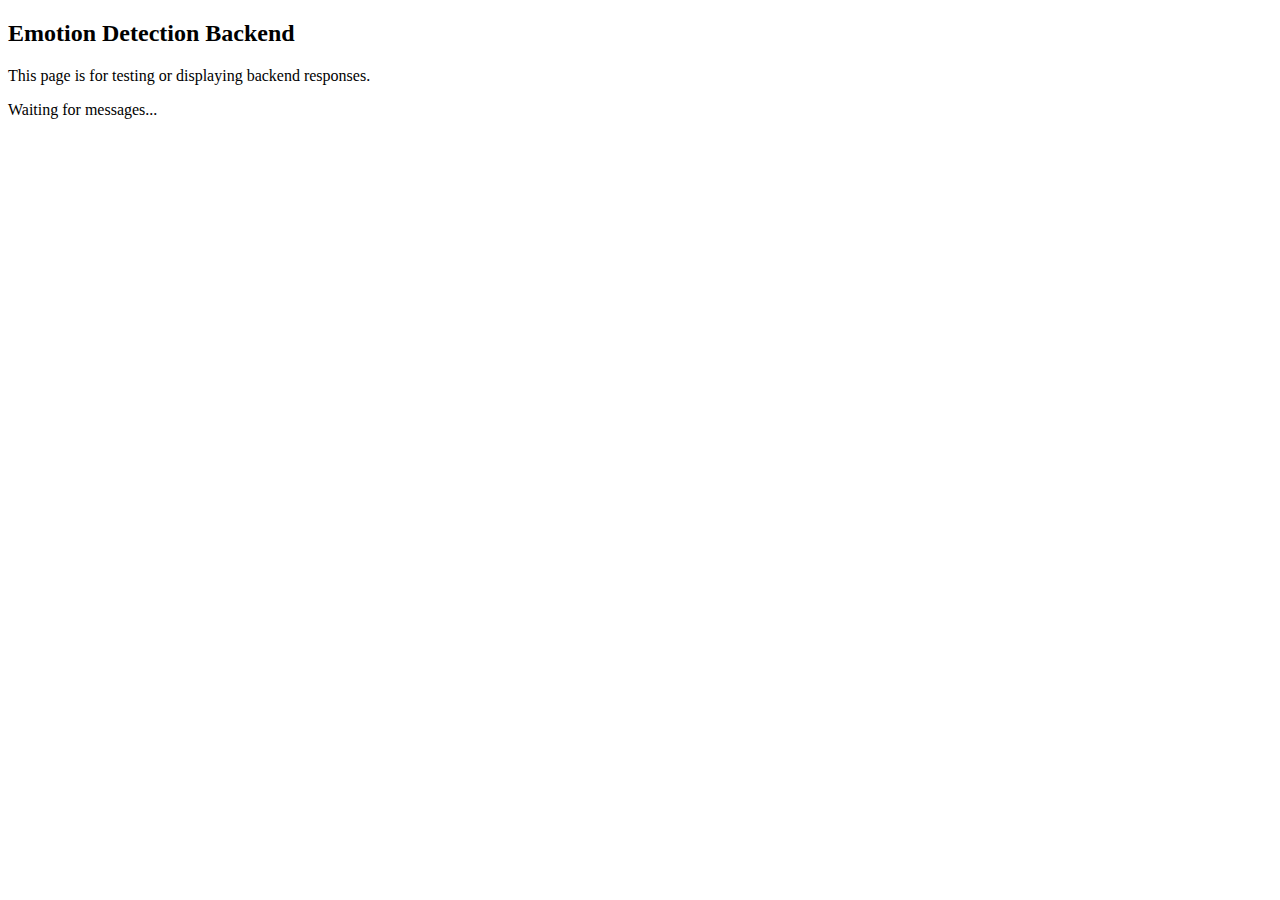
<file: machine-learning-client/templates/index.html>
<!DOCTYPE html>
<html>
<head>
  <title>Emotion Detection Message Viewer</title>
  <style>
  </style>
</head>
<body>
  <h2>Emotion Detection Backend</h2>
  <p>This page is for testing or displaying backend responses.</p>

  <div id="result">Waiting for messages...</div>

  <script>
    // Example fetch call to backend (you can replace this with real use)
    async function fetchMessage() {
      try {
        const res = await fetch("/predict", {
          method: "POST",
          headers: { "Content-Type": "application/json" },
          body: JSON.stringify({
            image: "data:image/jpeg;base64,..." // replace with actual base64 string
          })
        });
        const data = await res.json();
        document.getElementById("result").textContent = JSON.stringify(data, null, 2);
      } catch (err) {
        document.getElementById("result").textContent = "Error connecting to backend: " + err;
      }
    }

  </script>
</body>
</html>
</file>
